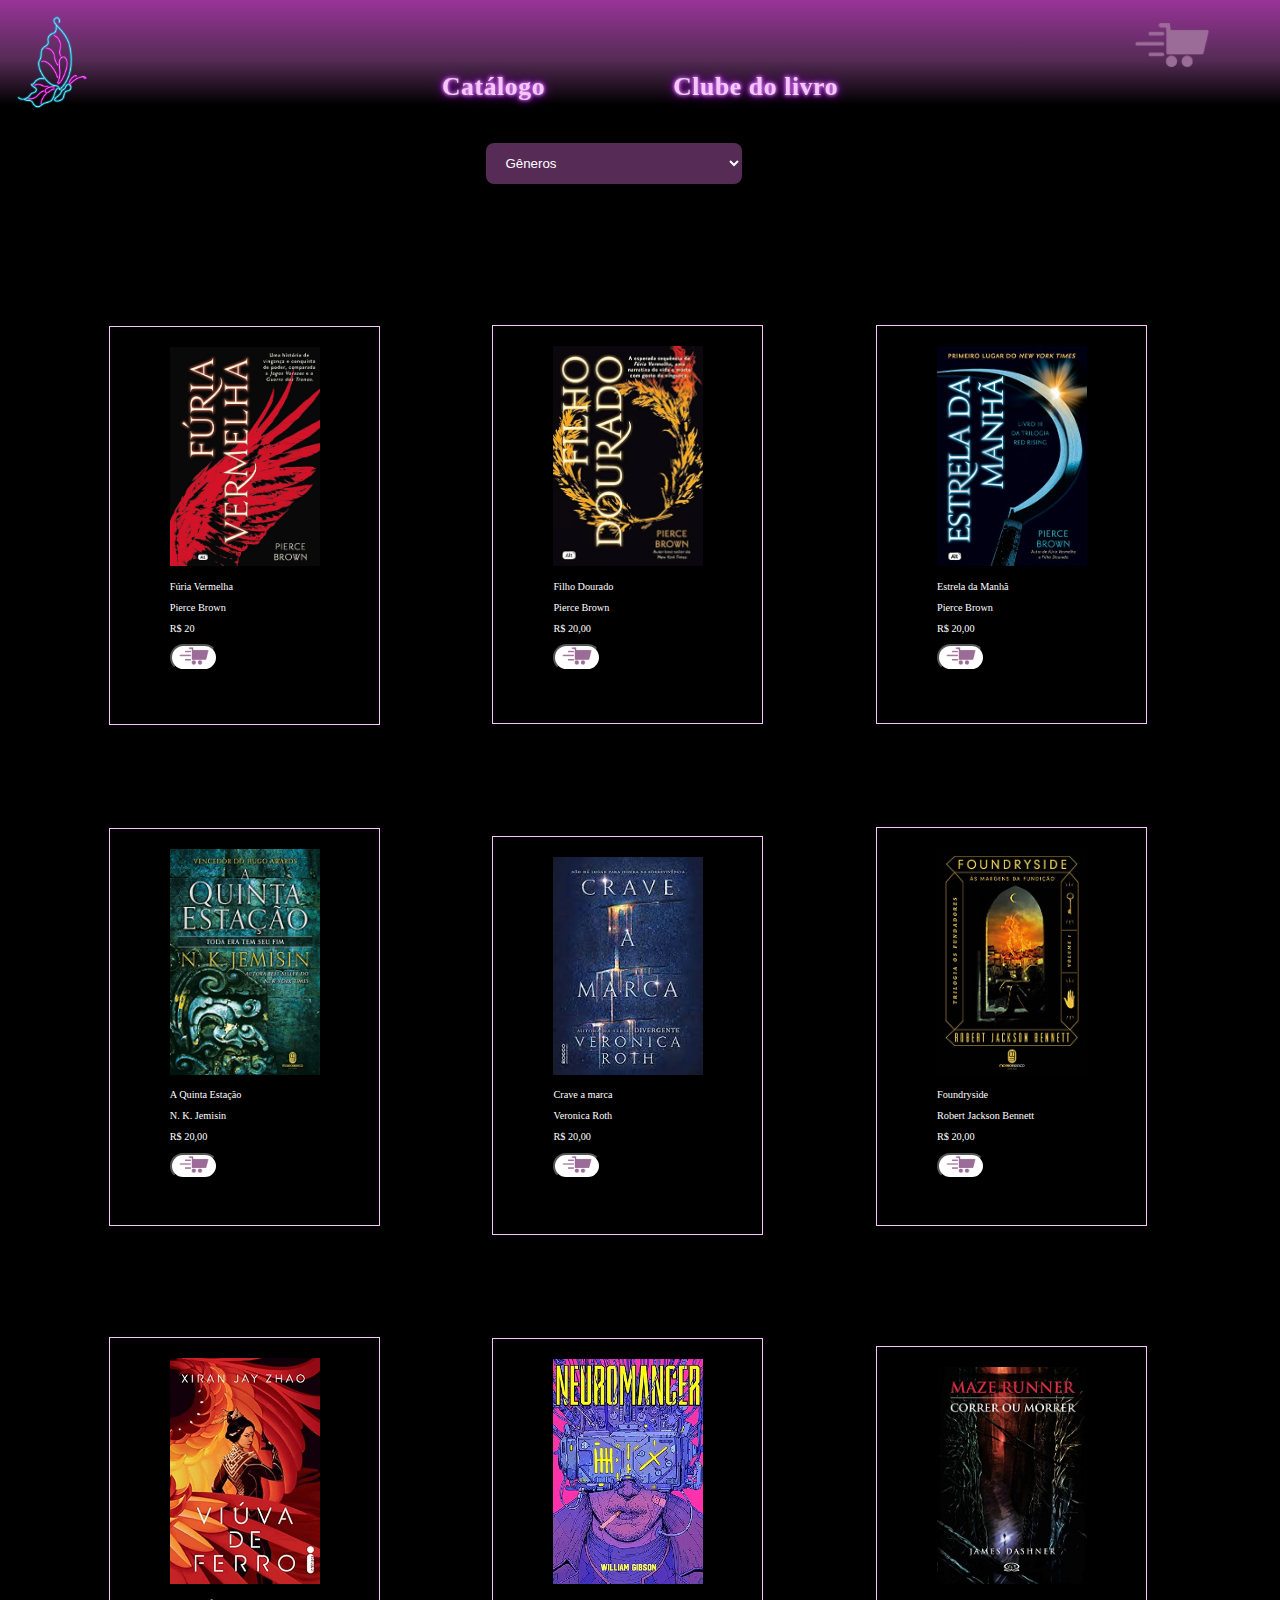
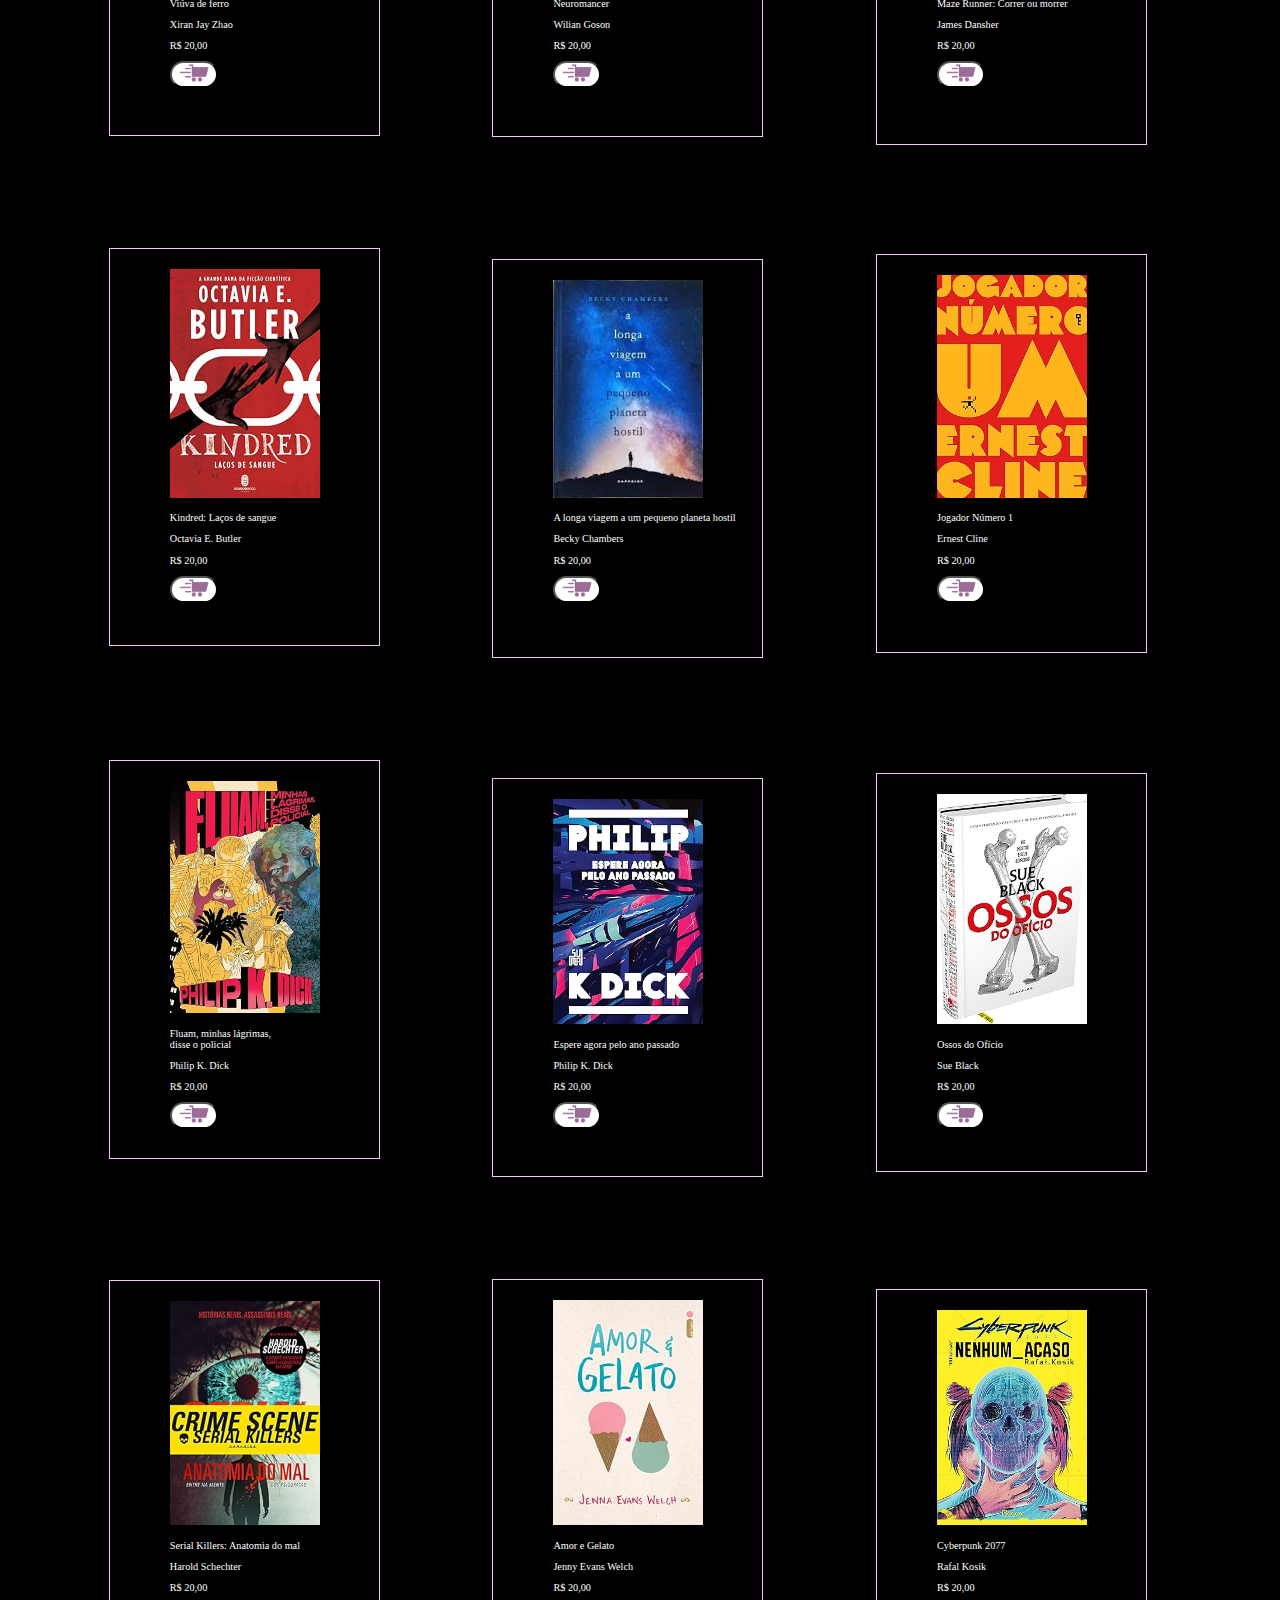
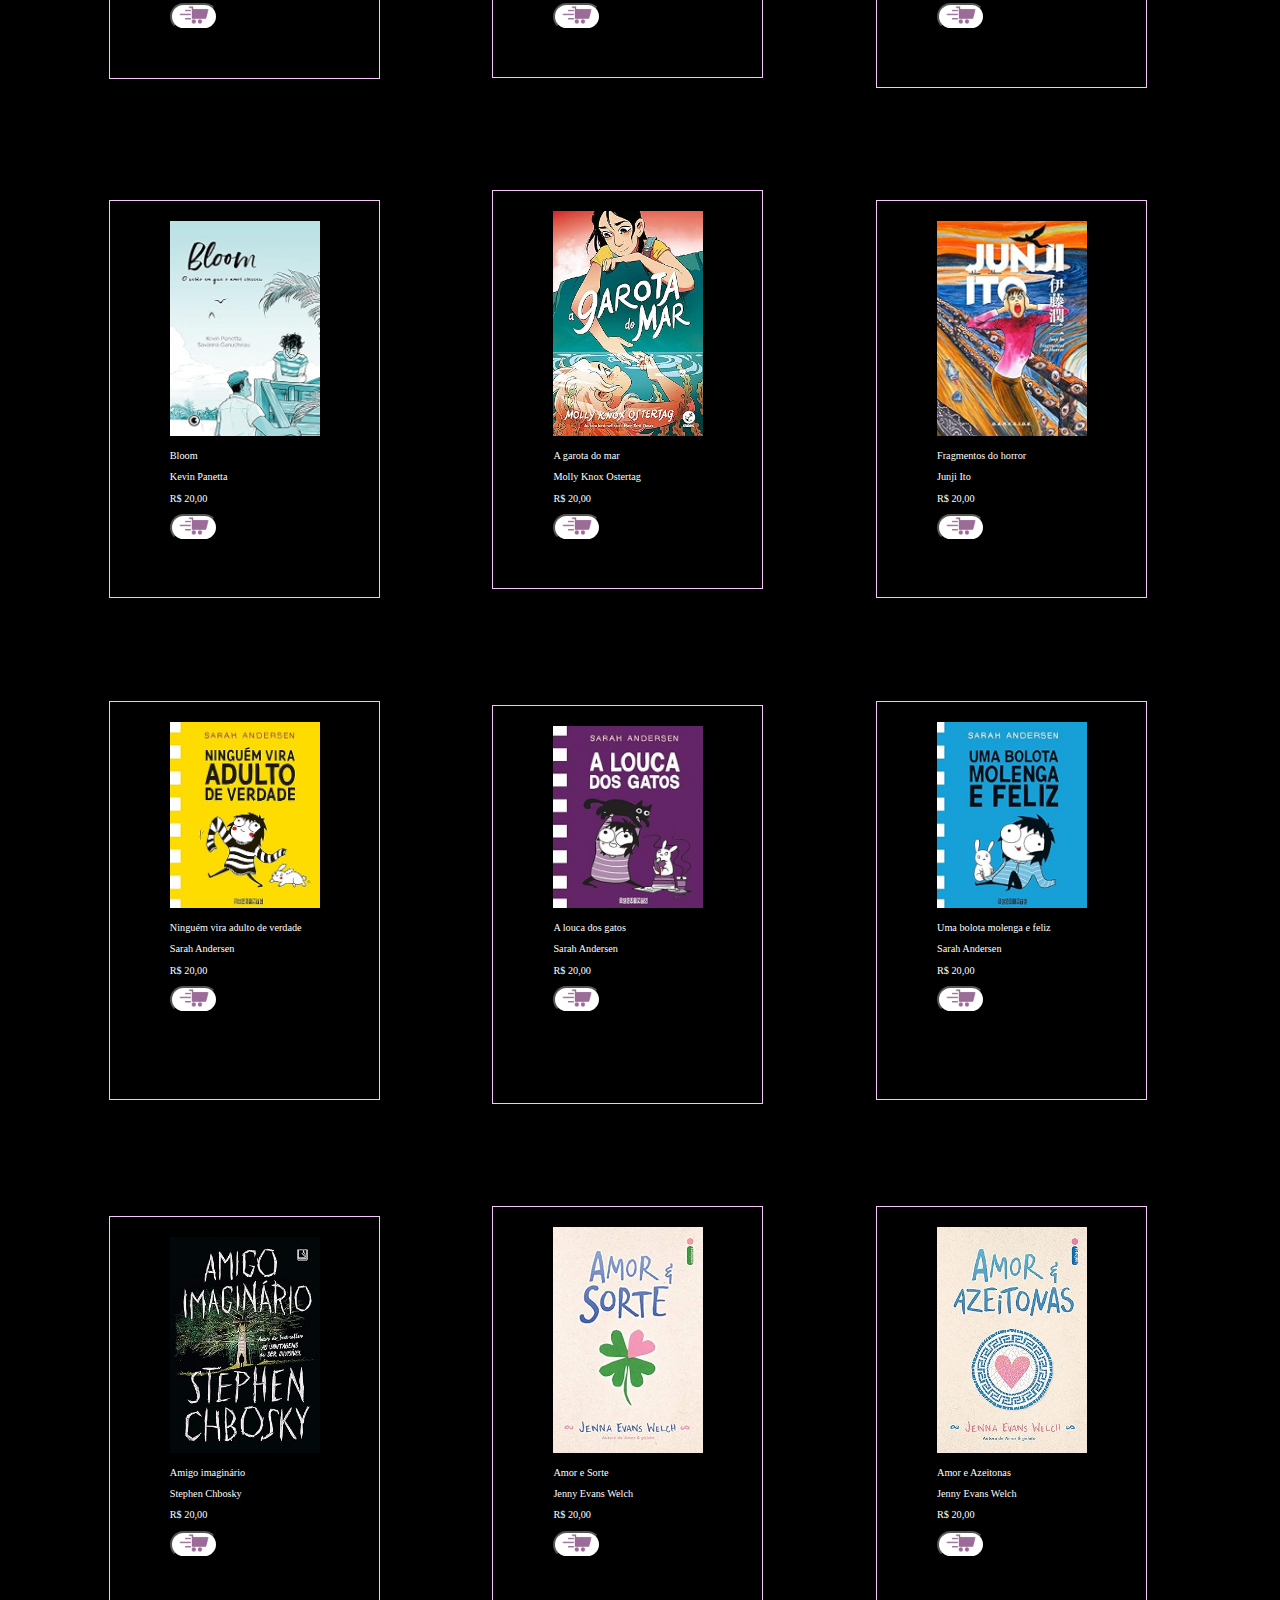
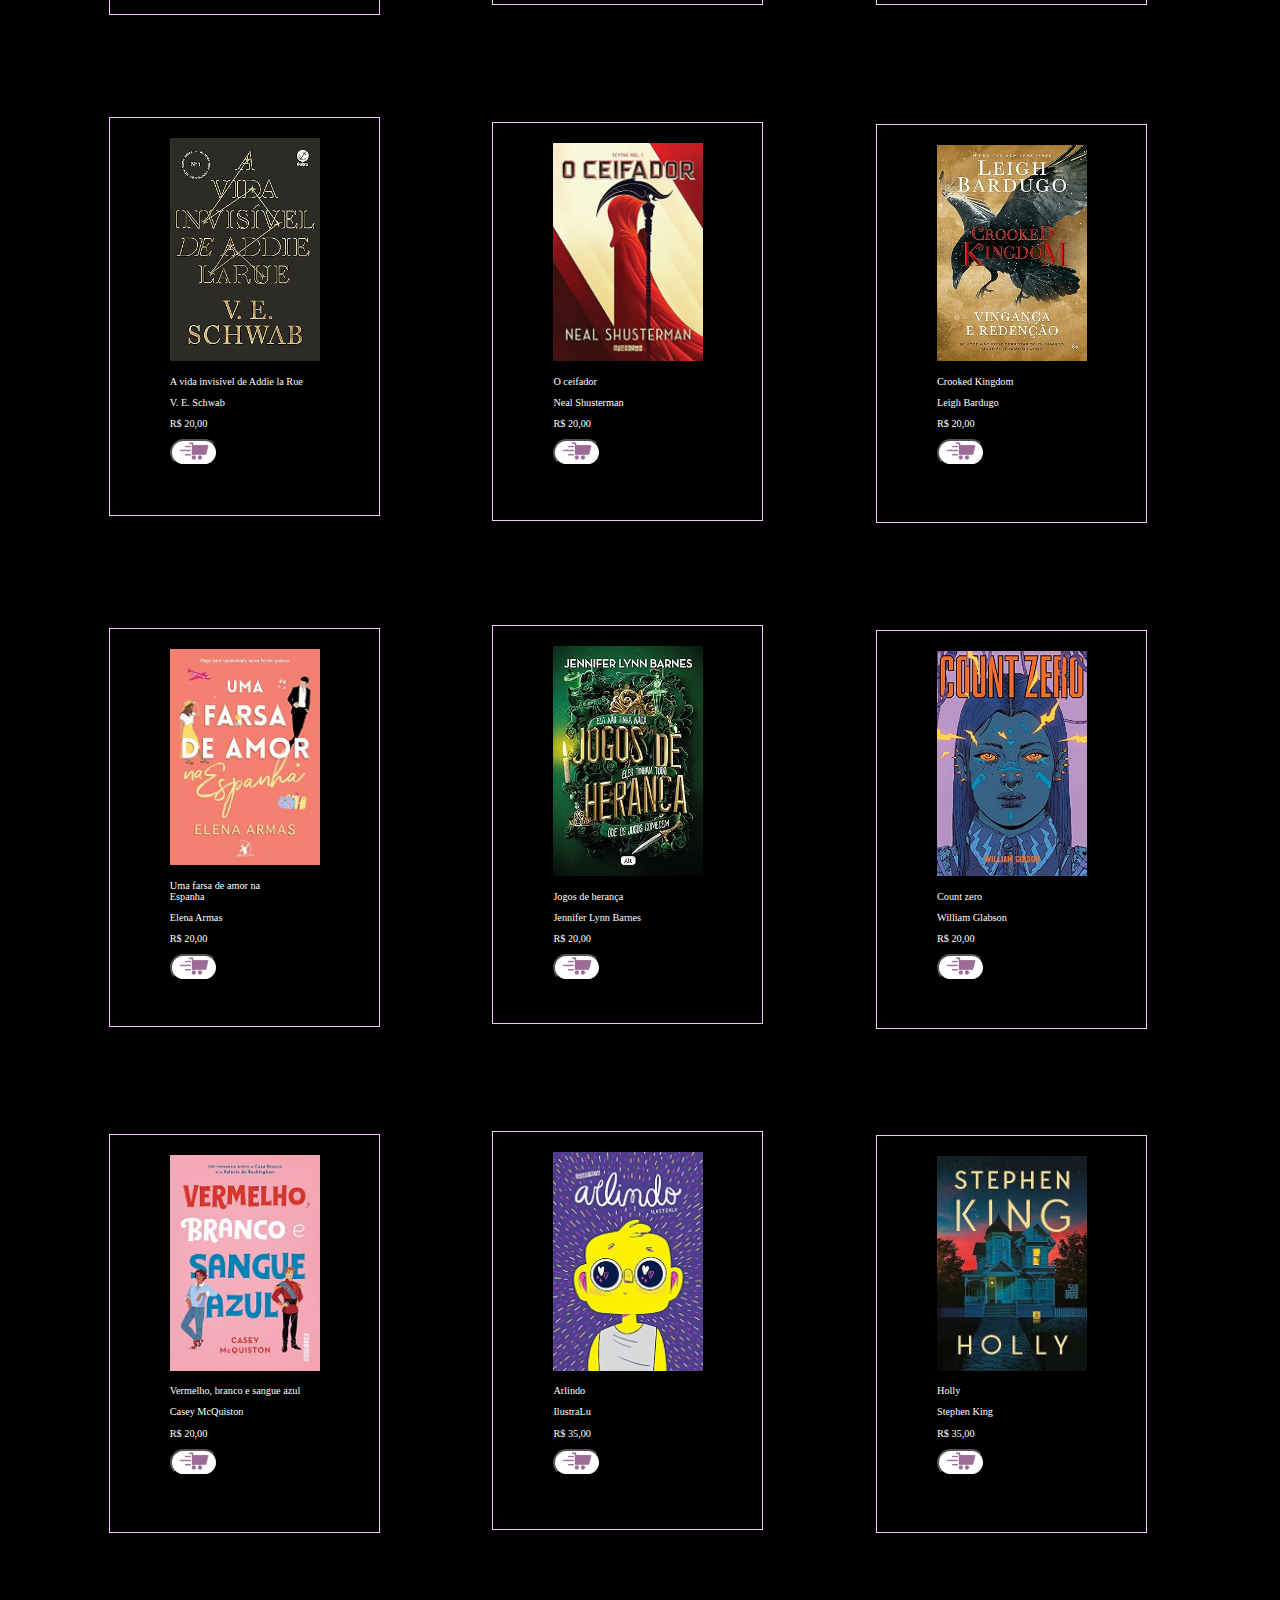
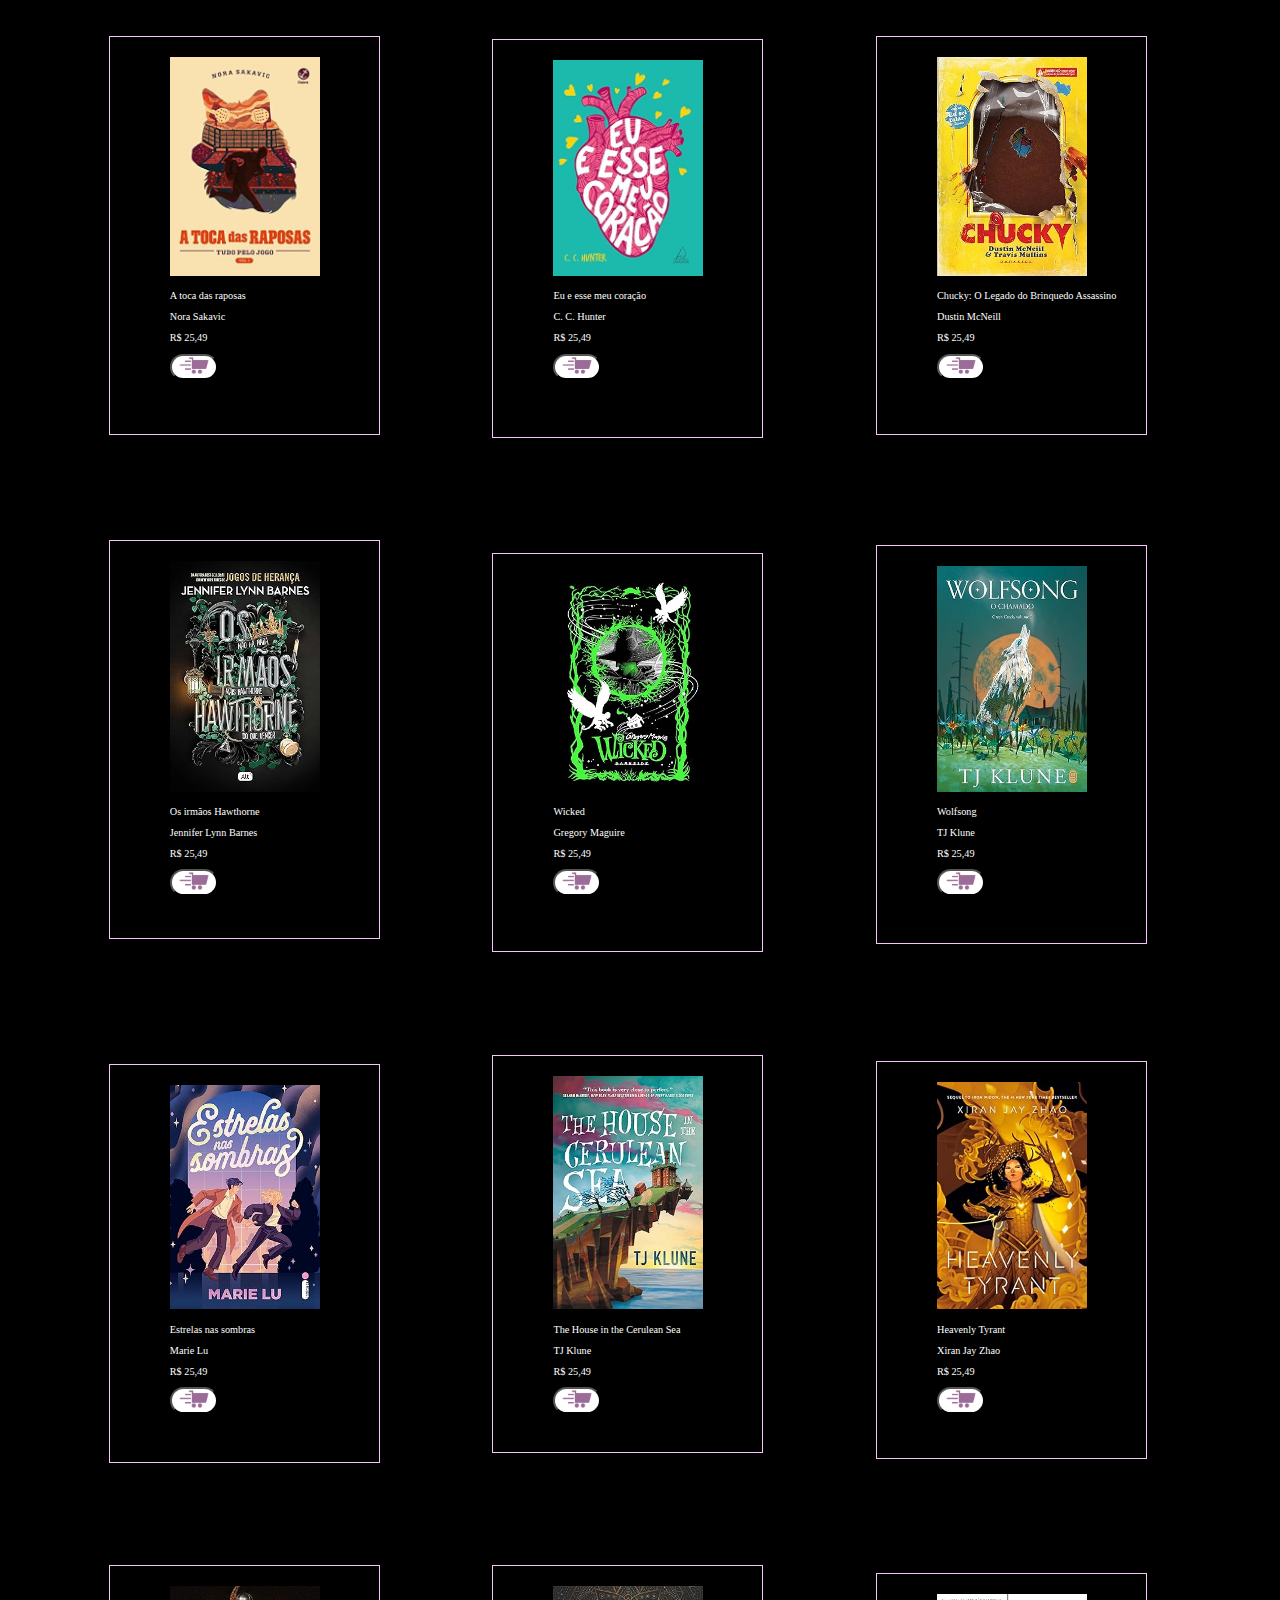
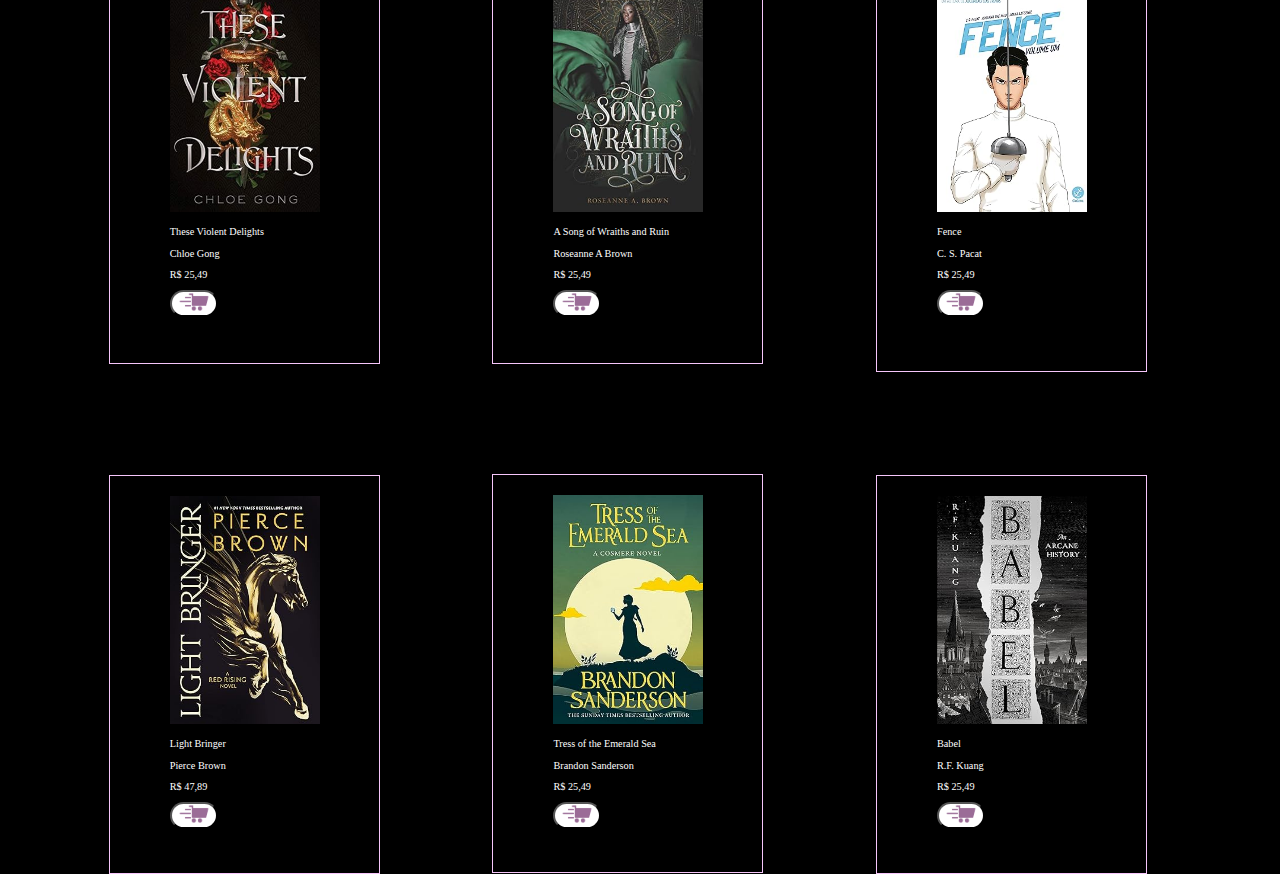
<file: catalogo.html>
<!DOCTYPE html>
<html lang="en">
<head>
    <meta charset="UTF-8">
    <meta name="viewport" content="width=device-width, initial-scale=1.0">
    <link rel="stylesheet" href="catalogocss.css">
    <title>Catalogo</title>
</head>
<body>
    <header>
        <div id="header" class="a">
            <a  href="index.html"> <img src="img/logo.png" id="logo"></a>
    
            <div class="direita">
         
              <a  href="catalogo.html"> <img src="img/carrinho.png" id="carrinho"></a>
            </div> 
    
        </div>
      </header>   
        <div id="header" class="b">
        
          <a id="texto" href="catalogo.html">Catálogo</a>
          
          <a id="texto" href="clube.html">Clube do livro</a>
        
        </div>
    
    <div>
        <div id="barrabusca">
        <select id="selecionarGenero">
            <option value="todos" selected>Gêneros</option>
            <option value="fantasia">Fantasia</option>
            <option value="ficcao">Ficção Científica e Distopia</option>
            <option value="hq">HQs e Magás</option>
            <option value="romance">Romance</option>
            <option value="terror">Terror e Thriller</option>
            <option value="cyber">Cyberpubk e Strempunk</option>
            <option value="importados">Importados</option>
            <option value="misterio">Suspense e Mistério</option>
        </select>
            <!--<input type="text" id="buscalivro" placeholder="Buscar...">
            <button><img src="./icons/lupa.png" id="btnbusca" alt="Buscar"  width="20"></button>-->
        </div>
    </div>
    <script>
        //Script para selecionar os gêneros e filtrar os livros 
        //do catálogo de acordo com seus genêros então gêneros conforme o usuário seleciona uma opção apareça somente os livros desejados
        //as opções do select onde vamos saber qual opçaõ o usuário deseja
        document.getElementById('selecionarGenero').addEventListener('change', function(){
            var selecionado = this.value;
            //localiza todos os elementos com a classe .livros-container que é onde estão guardados
            //os livros e a opção está explícita para o código.
            var livros = document.querySelectorAll('.livros-container');

            /*nesse forEach que está verificando todos os elementos ele vai verificar se o elemento
            está com a opção 'todos' ou a opção de valor do selecionado assim se não estiver ele irá 
            esconder e não mostrará para usuário mudando o display do elemento para none.*/
            livros.forEach(function(livro) {
                if (selecionado === 'todos' || livro.classList.contains(selecionado)) {
                    livro.style.display = 'inline-block';
                } else {
                    livro.style.display = 'none';
                }
            })
        })
    </script>
    <aside class="carrinho">
        <h1>Carrinho de Compras</h1>
        <ul class="itens-carrinho">

        </ul>
        <p class="total-compra">Total: R$ 0.00</p>
    </aside>
    <div class="livros-container ficcao">
        <div class="caixa">
            <img src="./livros/fu.jpg" width="150">
            <p>Fúria Vermelha</p>
            <p>Pierce Brown</p>
            <p id="preco">R$ 20</p>
            <button class="adicionar-carrinho">
                <img src="./icons/carrinho.png" id="iconcarro">
            </button>
            <div class="after">
                <p>"Eu poderia ter vivido em paz. 
                     Mas meus inimigos me trouxeram a guerra."</p>
            </div>
        </div>
    </div>
    <script src="carrinho.js"></script>
    <div class="livros-container ficcao">
        <div class="caixa">
            <img src="./livros/filho.jpg" width="150">
            <p>Filho Dourado</p>
            <p>Pierce Brown</p>
            <p id="preco">R$ 20,00</p>
            
            <button class="adicionar-carrinho">
                <img src="./icons/carrinho.png" id="iconcarro">
            </button>
            <div class="after">
             <p>"Deixe que ele pense que me possui. Deixe que ele me receba de braços abertos    
                 na sua casa para que eu possa destruí-la."</p>
            </div>
        </div>
    </div>
    <div class="livros-container ficcao">
        <div class="caixa">
            <img src="./livros/estrela.jpg" width="150">
            <p>Estrela da Manhã</p>
            <p>Pierce Brown</p>
            <p id="preco">R$ 20,00</p>
            <button class="adicionar-carrinho">
                <img src="./icons/carrinho.png" id="iconcarro">
            </button>
        <div class="after">
            <p>"Não estou sozinho. Não sou vítima dele.
                Portanto, deixe que ele faça o pior. Eu sou o Ceifeiro."</p>
        </div>
        </div>
    </div>
    <div class="livros-container fantasia">
        <div class="caixa">
            <img src="./livros/estacao.jpg" width="150">
            <p>A Quinta Estação</p>
            <p>N. K. Jemisin</p>
            <p id="preco">R$ 20,00</p>
            <button class="adicionar-carrinho">
                <img src="./icons/carrinho.png" id="iconcarro">
            </button>
        <div class="after">
            <p>"Mas é assim que o mundo acaba. É assim que o mundo acaba. 
             Pela última vez."</p>
        </div>
        </div>
    </div>
    <div class="livros-container ficcao">
        <div class="caixa">
            <img src="./livros/marca.jpg" width="150">
            <p>Crave a marca</p>
            <p>Veronica Roth</p>
            <p id="preco">R$ 20,00</p>
            
            <button class="adicionar-carrinho">
                <img src="./icons/carrinho.png" id="iconcarro">
            </button>
        <div class="after">
            <p>"Eu não escolhi o sangue que corre em minhas veias.
                Do mesmo jeito que você não escolheu seu dom.
                Você e eu, nós nos tornamos o que era esperado por nós."</p>
        </div>
        </div>
    </div>
    <div class="livros-container fantasia" >
        <div class="caixa">
            <img src="./livros/foundry.jpg" width="150">
            <p>Foundryside</p>
            <p>Robert Jackson Bennett</p>
            <p id="preco">R$ 20,00</p>
            
            <button class="adicionar-carrinho">
                <img src="./icons/carrinho.png" id="iconcarro">
            </button>
        <div class="after">
            <p>"Em uma cidade movida por magia industrializada,
                quais as consequências de se interferir na
                própria realidade?"</p>
        </div>
        </div>
    </div>
    <div class="livros-container fantasia">
        <div class="caixa">
            <img src="./livros/ferro.jpg" width="150">
            <p>Viúva de ferro</p>
            <p>Xiran Jay Zhao</p>
            <p id="preco">R$ 20,00</p>
            
            <button class="adicionar-carrinho">
                <img src="./icons/carrinho.png" id="iconcarro">
            </button>
        <div class="after">
            <p>"Em um mundo que sacrifica mulheres, 
                a vingança da jovem Wu Zetian vai desperta
                uma revolução."</p>
        </div>
        </div>
    </div>
    <div class="livros-container cyber">
        <div class="caixa">
            <img src="./livros/neuromancer.jpg" width="150">
            <p>Neuromancer</p>
            <p>Wilian Goson</p>
            <p id="preco">R$ 20,00</p>
            
            <button class="adicionar-carrinho">
                <img src="./icons/carrinho.png" id="iconcarro">
            </button>
        <div class="after">
            <p>"O céu sobre o porto tinha cor de televisão
                num canal fora do ar."</p>
        </div>
        </div>
    </div>
    <div class="livros-container ficcao">
        <div class="caixa">
            <img src="./livros/maze.jpg" width="150">
            <p>Maze Runner: Correr ou morrer</p>
            <p>James Dansher</p>
            <p id="preco">R$ 20,00</p>
            
            <button class="adicionar-carrinho">
                <img src="./icons/carrinho.png" id="iconcarro">
            </button>
        <div class="after">
            <p>"Lembre. Corra. Sobreviva."</p>
        </div>
        </div>
    </div>
    <div class="livros-container fantasia">
        <div class="caixa">
            <img src="./livros/kindred.jpg" width="150">
            <p>Kindred: Laços de sangue</p>
            <p>Octavia E. Butler</p>
            <p id="preco">R$ 20,00</p>
            
            <button class="adicionar-carrinho">
                <img src="./icons/carrinho.png" id="iconcarro">
            </button>
        <div class="after">
            <p>"Todas as lutas são, essencialmente, lutas sobre poder."</p>
        </div>
        </div>
    </div>
    <div class="livros-container ficcao">
        <div class="caixa">
            <img src="./livros/viagem.jpg" width="150">
            <p> A longa viagem a um pequeno planeta hostil</p>
            <p>Becky Chambers</p>
            <p id="preco">R$ 20,00</p>
            
            <button class="adicionar-carrinho">
                <img src="./icons/carrinho.png" id="iconcarro">
            </button>
        <div class="after">
            <p>"O universo é aquilo que fazemos dele.
                Cabe a você decidir que papel quer desempenhar."</p>
        </div>
        </div>
    </div>
    <div class="livros-container ficcao">
        <div class="caixa">
            <img src="./livros/jogador.jpg" width="150">
            <p>Jogador Número 1</p>
            <p>Ernest Cline</p>
            <p id="preco">R$ 20,00</p>
            
            <button class="adicionar-carrinho">
                <img src="./icons/carrinho.png" id="iconcarro">
            </button>
        <div class="after">
            <p>"Ser humano é uma porcaria na maior parte do tempo.
                Os videogames são a única coisa que tornam a vida suportável."</p>
        </div>
        </div>
    </div>
        <div class="livros-container cyber">
            <div class="caixa">
                <img src="./livros/policial.jpg" width="150">
                <p>Fluam, minhas lágrimas, <br>disse o policial</p>
                <p>Philip K. Dick</p>
                <p id="preco">R$ 20,00</p>
                <button class="adicionar-carrinho">
                    <img src="./icons/carrinho.png" id="iconcarro">
                </button>
            <div class="after" style="height: 73%;">
                <p>"Ser ou não ser? Definitivamente,
                    essa não é a questão."</p>
            </div>
            </div>
        </div>
    </div>
            <div class="livros-container cyber">
                <div class="caixa">
                    <img src="./livros/passado.jpg" width="150">
                    <p>Espere agora pelo ano passado</p>
                    <p>Philip K. Dick</p>
                    <p id="preco">R$ 20,00</p>
                    <button class="adicionar-carrinho">
                        <img src="./icons/carrinho.png" id="iconcarro">
                    </button>
                <div class="after">
                    <p>"Os seres humanos sempre se esforçaram para
                        reter o passado, para conservá-lo de forma convinvente;
                        não há nada de errado nisso."</p>
                </div>
                </div>
            </div>
    </div>
    <div class="livros-container terror">
        <div class="caixa">
            <img src="./livros/ossos.jpg" width="150">
            <p>Ossos do Ofício</p>
            <p>Sue Black</p>
            <p id="preco">R$ 20,00</p>
            
            <button class="adicionar-carrinho">
                <img src="./icons/carrinho.png" id="iconcarro">
            </button>
        <div class="after">
            <p>"Vida e morte, opostos que se encontram e que tornam
                 a existência um fenômeno verdadeiramente misterioso."</p>
        </div>
        </div>
    </div>
    <div class="livros-container terror">
        <div class="caixa">
            <img src="./livros/crime.jpg" width="150">
            <p>Serial Killers: Anatomia do mal</p>
            <p>Harold Schechter</p>
            <p id="preco">R$ 20,00</p>
            
            <button class="adicionar-carrinho">
                <img src="./icons/carrinho.png" id="iconcarro">
            </button>
        <div class="after">
            <p>"Entre na mente dos psicopatas. O dossiê definitivo sobre assassinos em série. "</p>
        </div>
        </div>
    </div>
    <div class="livros-container romance">
        <div class="caixa">
            <img src="./livros/gelato.jpg" width="150">
            <p>Amor e Gelato</p>
            <p>Jenny Evans Welch</p>
            <p id="preco">R$ 20,00</p>
            
            <button class="adicionar-carrinho">
                <img src="./icons/carrinho.png" id="iconcarro">
            </button>
        <div class="after">
            <p>"Sabe as pessoas só vêm para a Itália por vários motivos, mas,
                quando ficam aqui, é só por dois. Amor e gelato."</p>
        </div>
        </div>
    </div>
    <div class="livros-container cyber">
        <div class="caixa">
            <img src="./livros/cyber.jpg" width="150">
            <p>Cyberpunk 2077</p>
            <p>Rafal Kosik</p>
            <p id="preco">R$ 20,00</p>
            
            <button class="adicionar-carrinho">
                <img src="./icons/carrinho.png" id="iconcarro">
            </button>
        <div class="after">
            <p>"Onde, se você tem grana suficiente, a vida pode ser brilhante…
                 E, se não tem, vale quase tudo para conseguir."</p>
        </div>
        </div>
    </div>
    <div class="livros-container hq">
        <div class="caixa">
            <img src="./livros/bloom_.jpg" width="150">
            <p>Bloom</p>
            <p>Kevin Panetta</p>
            <p id="preco">R$ 20,00</p>
            
            <button class="adicionar-carrinho">
                <img src="./icons/carrinho.png" id="iconcarro">
            </button>
        <div class="after">
            <p>"O verão em que o amor cresceu."</p>
        </div>
        </div>
    </div>
    <div class="livros-container hq">
        <div class="caixa">
            <img src="./livros/mar.jpg" width="150">
            <p>A garota do mar</p>
            <p>Molly Knox Ostertag</p>
            <p id="preco">R$ 20,00</p>
            
            <button class="adicionar-carrinho">
                <img src="./icons/carrinho.png" id="iconcarro">
            </button>
        <div class="after">
            <p>"Um romance de verão diferente de todos os outros.
                Uma história brilhante sobre amor, amizade e família."</p>
        </div>
        </div>
    </div>
    <div class="livros-container hq">
        <div class="caixa">
            <img src="./livros/junji.jpg" width="150">
            <p>Fragmentos do horror</p>
            <p>Junji Ito</p>
            <p id="preco">R$ 20,00</p>
            
            <button class="adicionar-carrinho">
                <img src="./icons/carrinho.png" id="iconcarro">
            </button>
        <div class="after">
            <p>"Do aterrorizante ao cômico, do erótico para o repugnante, essas 
                histórias apresentam o retorno de Junji Ito há muito aguardado para o mundo do horror."</p>
        </div>
        </div>
    </div>
    <div class="livros-container hq">
        <div class="caixa">
            <img src="./livros/adulto.jpg" width="150">
            <p >Ninguém vira adulto de verdade</p>
            <p>Sarah Andersen</p>
            <p id="preco">R$ 20,00</p>
            
            <button class="adicionar-carrinho">
                <img src="./icons/carrinho.png" id="iconcarro">
            </button>
        <div class="after">
            <p>"Você se considera um diferentão? Adora fazer networking para
                crescer na carreira profissional? Está empolgado com os desafios
                da vida adulta? Credo, sai daqui!"</p>
        </div>
        </div>
    </div>
    <div class="livros-container hq">
        <div class="caixa">
            <img src="./livros/gatos.jpg" width="150">
            <p>A louca dos gatos</p>
            <p>Sarah Andersen</p>
            <p id="preco">R$ 20,00</p>
            
            <button class="adicionar-carrinho">
                <img src="./icons/carrinho.png" id="iconcarro">
            </button>
        <div class="after">
            <p>"que se esforçam para sair ao menos um centimetrozinho da
                zona de conforto. Ou seja, é basicamente um manual de sobrevivência 
                para os dias de hoje."</p>
        </div>
        </div>
    </div>
    <div class="livros-container hq">
        <div class="caixa">
            <img src="./livros/bolota.jpg" width="150">
            <p>Uma bolota molenga e feliz</p>
            <p>Sarah Andersen</p>
            <p id="preco">R$ 20,00</p>
            
            <button class="adicionar-carrinho">
                <img src="./icons/carrinho.png" id="iconcarro">
            </button>
        <div class="after">
            <p>"Você está pronta para usar um biquíni? Acha que precisa comer mais couve
                e fazer ioga? Esqueça tudo isso. É muito melhor ser uma bolota. Uma bolota molenga e feliz!"</p>
        </div>
        </div>
    </div>
    <div class="livros-container terror">
        <div class="caixa">
            <img src="./livros/amigo.jpg" width="150">
            <p>Amigo imaginário</p>
            <p>Stephen Chbosky</p>
            <p id="preco">R$ 20,00</p>
            
            <button class="adicionar-carrinho">
                <img src="./icons/carrinho.png" id="iconcarro">
            </button>
        <div class="after">
            <p>"Você pode engolir o seu medo ou deixar o seu medo te engolir."</p>
        </div>
        </div>
    </div>
    <div class="livros-container romance">
        <div class="caixa">
            <img src="./livros/sorte.jpg" width="150">
            <p>Amor e Sorte</p>
            <p>Jenny Evans Welch</p>
            <p id="preco">R$ 20,00</p>
            
            <button class="adicionar-carrinho">
                <img src="./icons/carrinho.png" id="iconcarro">
            </button>
        <div class="after">
            <p>"Acontecimentos ruins derrubavam as pessoas o tempo todo, 
                mas elas se levantavam e seguiam em frente."</p>
        </div>
        </div>
    </div>
    <div class="livros-container romance">
        <div class="caixa">
            <img src="./livros/azeitonas.jpg" width="150">
            <p>Amor e Azeitonas</p>
            <p>Jenny Evans Welch</p>
            <p id="preco">R$ 20,00</p>
            
            <button class="adicionar-carrinho">
                <img src="./icons/carrinho.png" id="iconcarro">
            </button>
        <div class="after">
            <p>"Eu precisava começar a falar. Então começaria com... 
                azeitonas. Por que não?"</p>
        </div>
        </div>
    </div>
    <div class="livros-container romance">
        <div class="caixa">
            <img src="./livros/addie.jpg" width="150">
            <p>A vida invisível de Addie la Rue</p>
            <p>V. E. Schwab</p>
            <p id="preco">R$ 20,00</p>
            
            <button class="adicionar-carrinho">
                <img src="./icons/carrinho.png" id="iconcarro">
            </button>
        <div class="after">
            <p>"O que é uma pessoa se não as marcas que deixa para trás?"</p>
        </div>
        </div>
    </div>
    <div class="livros-container ficcao">
        <div class="caixa">
            <img src="./livros/ceifa.jpg" width="150">
            <p>O ceifador</p>
            <p>Neal Shusterman</p>
            <p id="preco">R$ 20,00</p>
            
            <button class="adicionar-carrinho">
                <img src="./icons/carrinho.png" id="iconcarro">
            </button>
        <div class="after">
            <p>"Pois só a dor da empatia nos manterá humanos. Nnehum Deus vai
                poder nos ajudar se algum dia perdermos isso."</p>
        </div>
        </div>
    </div>
    <div class="livros-container fantasia">
        <div class="caixa">
            <img src="./livros/six.jpg" width="150">
            <p>Crooked Kingdom</p>
            <p>Leigh Bardugo</p>
            <p id="preco">R$ 20,00</p>
            
            <button class="adicionar-carrinho">
                <img src="./icons/carrinho.png" id="iconcarro">
            </button>
        <div class="after">
            <p>"Quando todo mundo acha que você é um monstro, não é preciso
                perder tempo fazendo monstruosidades."</p>
        </div>
        </div>
    </div>
    <div class="livros-container romance">
        <div class="caixa">
            <img src="./livros/espanha.jpg" width="150">
            <p>Uma farsa de amor na<br> Espanha</p>
            <p>Elena Armas</p>
            <p id="preco">R$ 20,00</p>
            <button class="adicionar-carrinho">
                <img src="./icons/carrinho.png" id="iconcarro">
            </button>
        <div class="after">
            <p>"Talvez nesse mundo ideal o homem ao meu lado estaria ali 
                porque me amava, não porque tínhamos um acordo."</p>
        </div>
        </div>
    </div>
    <div class="livros-container misterio">
        <div class="caixa">
            <img src="./livros/herança.jpg" width="150">
            <p>Jogos de herança</p>
            <p>Jennifer Lynn Barnes</p>
            <p id="preco">R$ 20,00</p>
            
            <button class="adicionar-carrinho">
                <img src="./icons/carrinho.png" id="iconcarro">
            </button>
        <div class="after">
            <p>"Ainda é uma mentira se você está escondendo o que realmente importa,
                mesmo quando o que está dizendo é teoricamente verdade."</p>
        </div>
        </div>
    </div>
    <div class="livros-container cyber">
        <div class="caixa">
            <img src="./livros/zero.jpg" width="150">
            <p>Count zero</p>
            <p>William Glabson</p>
            <p id="preco">R$ 20,00</p>
            
            <button class="adicionar-carrinho">
                <img src="./icons/carrinho.png" id="iconcarro">
            </button>
        <div class="after">
            <p>" A bola da vez é o biochip, tecnologia capaz de oferecer grandes vantagens 
                à empresa que dele se apossar."</p>
        </div>
        </div>
    </div>
    <div class="livros-container romance">
        <div class="caixa">
            <img src="./livros/vermelhojpg.jpg" width="150">
            <p>Vermelho, branco e sangue azul</p>
            <p>Casey McQuiston</p>
            <p id="preco">R$ 20,00</p>
            
            <button class="adicionar-carrinho">
                <img src="./icons/carrinho.png" id="iconcarro">
            </button>
        <div class="after">
            <p>"Às vezes você só tem que se jogar e torcer para não cair de
                penhasco."</p>
        </div>
        </div>
    </div>
    <div class="livros-container hq">
        <div class="caixa">
            <img src="./livros/arlindo.jpg" width="150">
            <p>Arlindo</p>
            <p>IlustraLu</p>
            <p id="preco">R$ 35,00</p>
            <button class="adicionar-carrinho">
                <img src="./icons/carrinho.png" id="iconcarro">
            </button>
        <div class="after">
            <p>"Esta história em quadrinhos que já conquistou milhares de fãs 
                na internet fala sobre encontrar forças nas pessoas que a gente 
                ama e dentro de nós mesmos."</p>
        </div>
        </div>
    </div>
    <div class="livros-container misterio">
        <div class="caixa">
            <img src="./livros/holly.jpg" width="150">
            <p>Holly</p>
            <p>Stephen King</p>
            <p id="preco">R$ 35,00</p>
            <button class="adicionar-carrinho">
                <img src="./icons/carrinho.png" id="iconcarro">
            </button>
        <div class="after">
            <p>"Eu não conseguia deixar Holly Gibney partir. Ela deveria ser uma personagem
                 secundária em Mr. Mercedes, mas acabou roubando a cena e o meu coração. 
                 Holly é única"</p>
        </div>
        </div>
    </div>
    <div class="livros-container misterio">
        <div class="caixa">
            <img src="./livros/atg.jpg" width="150">
            <p>A toca das raposas</p>
            <p>Nora Sakavic</p>
            <p id="preco">R$ 25,49</p>
            <button class="adicionar-carrinho">
                <img src="./icons/carrinho.png" id="iconcarro">
            </button>
        <div class="after">
            <p>"Você está pronto para o Exy?"</p>
        </div>
        </div>
    </div>
    <div class="livros-container romance">
        <div class="caixa">
            <img src="./livros/cora.jpg" width="150">
            <p>Eu e esse meu coração</p>
            <p>C. C. Hunter</p>
            <p id="preco">R$ 25,49</p>
            <button class="adicionar-carrinho">
                <img src="./icons/carrinho.png" id="iconcarro">
            </button>
        <div class="after">
            <p>"Quem diria que viver exige mais coragem do que morrer?"</p>
        </div>
        </div>
    </div>
    <div class="livros-container misterio">
        <div class="caixa">
            <img src="./livros/chuck.jpg" width="150">
            <p>Chucky: O Legado do Brinquedo Assassino</p>
            <p>Dustin McNeill</p>
            <p id="preco">R$ 25,49</p>
            <button class="adicionar-carrinho">
                <img src="./icons/carrinho.png" id="iconcarro">
            </button>
        <div class="after">
            <p>"mas você vai perceber que ninguém nunca discute quem é o melhor boneco assassino ― é claro que é o Chucky."</p>
        </div>
        </div>
    </div>
    <div class="livros-container misterio">
        <div class="caixa">
            <img src="./livros/irmaos.jpg" width="150">
            <p>Os irmãos Hawthorne</p>
            <p>Jennifer Lynn Barnes</p>
            <p id="preco">R$ 25,49</p>
            <button class="adicionar-carrinho">
                <img src="./icons/carrinho.png" id="iconcarro">
            </button>
        <div class="after">
            <p>"Quatro irmãos. Duas missões. Uma leitura que vai te prender do início ao fim."</p>
        </div>
        </div>
    </div>
    <div class="livros-container misterio">
        <div class="caixa">
            <img src="./livros/wicked.jpg" width="150">
            <p>Wicked</p>
            <p>Gregory Maguire</p>
            <p id="preco">R$ 25,49</p>
            <button class="adicionar-carrinho">
                <img src="./icons/carrinho.png" id="iconcarro">
            </button>
        <div class="after">
            <p>"Uma homenagem vibrante ao clássico de L. Frank Baum, 
                Wicked nos leva direto ao coração pulsante de Oz e nos cativa com o poder atemporal da imaginação."</p>
        </div>
        </div>
    </div>
    <div class="livros-container fantasia">
        <div class="caixa">
            <img src="./livros/wolf.jpg" width="150">
            <p>Wolfsong</p>
            <p>TJ Klune</p>
            <p id="preco">R$ 25,49</p>
            <button class="adicionar-carrinho">
                <img src="./icons/carrinho.png" id="iconcarro">
            </button>
        <div class="after">
            <p>"TJ Klune nos apresenta uma história fantástica sobre amor, lealdade, traição e família,
                onde os conceitos de Alfa, Beta e Ômega escondem um universo sobrenatural inimaginável."</p>
        </div>
        </div>
    </div>
    <div class="livros-container romance">
        <div class="caixa">
            <img src="./livros/estrelas.jpg" width="150">
            <p>Estrelas nas sombras</p>
            <p>Marie Lu</p>
            <p id="preco">R$ 25,49</p>
            <button class="adicionar-carrinho">
                <img src="./icons/carrinho.png" id="iconcarro">
            </button>
        <div class="after">
            <p>"Em meio a ação, romance e shows arrasadores, Winter e 
                Sydney vão descobrir que precisam unir forças se quiserem salvar o mundo e a si mesmos."</p>
        </div>
        </div>
    </div>
    <div class="livros-container importados">
        <div class="caixa">
            <img src="./livros/tj.jpg" width="150">
            <p>The House in the Cerulean Sea</p>
            <p>TJ Klune</p>
            <p id="preco">R$ 25,49</p>
            <button class="adicionar-carrinho">
                <img src="./icons/carrinho.png" id="iconcarro">
            </button>
        <div class="after">
            <p>"is an enchanting love story, masterfully told, about the profound experience 
                of discovering an unlikely family in an unexpected place--and realizing that family is yours."</p>
        </div>
        </div>
    </div>
    <div class="livros-container importados">
        <div class="caixa">
            <img src="./livros/viuva2.jpg" width="150">
            <p>Heavenly Tyrant</p>
            <p>Xiran Jay Zhao</p>
            <p id="preco">R$ 25,49</p>
            <button class="adicionar-carrinho">
                <img src="./icons/carrinho.png" id="iconcarro">
            </button>
        <div class="after">
            <p>"Or will she be forced to rely on fear and violence and succumb to her darker instincts in her quest for vengeance?"</p>
        </div>
        </div>
    </div>
    <div class="livros-container importados">
        <div class="caixa">
            <img src="./livros/these.jpg" width="150">
            <p>These Violent Delights</p>
            <p>Chloe Gong</p>
            <p id="preco">R$ 25,49</p>
            <button class="adicionar-carrinho">
                <img src="./icons/carrinho.png" id="iconcarro">
            </button>
        <div class="after">
            <p>"The year is 1926, and Shanghai hums to the tune of debauchery."</p>
        </div>
        </div>
    </div>
    <div class="livros-container importados">
        <div class="caixa">
            <img src="./livros/song.jpg" width="150">
            <p>A Song of Wraiths and Ruin</p>
            <p>Roseanne A Brown</p>
            <p id="preco">R$ 25,49</p>
            <button class="adicionar-carrinho">
                <img src="./icons/carrinho.png" id="iconcarro">
            </button>
        <div class="after">
            <p>"Magic creates a centuries-long divide between peoples in 
                this stunning debut novel inspired by North African and West African folklore."</p>
        </div>
        </div>
    </div>
    <div class="livros-container hq">
        <div class="caixa">
            <img src="./livros/fence.jpg" width="150">
            <p>Fence</p>
            <p>C. S. Pacat</p>
            <p id="preco">R$ 25,49</p>
            <button class="adicionar-carrinho">
                <img src="./icons/carrinho.png" id="iconcarro">
            </button>
        <div class="after">
            <p>"Nicholas e os meninos da Kings
                Row descobrirão que há muito mais do que apenas floretes e investidas na arte da esgrima."</p>
        </div>
        </div>
    </div>
    <div class="livros-container importados">
        <div class="caixa">
            <img src="./livros/light.jpg" width="150">
            <p>Light Bringer</p>
            <p>Pierce Brown</p>
            <p id="preco">R$ 47,89</p>
            <button class="adicionar-carrinho">
                <img src="./icons/carrinho.png" id="iconcarro">
            </button>
        <div class="after">
            <p>"The Reaper is a legend, more myth than man: the savior of worlds, the leader of the Rising, the breaker of chains."</p>
        </div>
        </div>
    </div>
    <div class="livros-container importados">
        <div class="caixa">
            <img src="./livros/tress.jpg" width="150">
            <p>Tress of the Emerald Sea</p>
            <p>Brandon Sanderson</p>
            <p id="preco">R$ 25,49</p>
            <button class="adicionar-carrinho">
                <img src="./icons/carrinho.png" id="iconcarro">
            </button>
        <div class="after">
            <p>"If you're a fan of fantasy and haven't read the Mistborn trilogy yet, you have no excuses." -Forbes on Mistborn</p>
        </div>
        </div>
    </div>
    <div class="livros-container importados">
        <div class="caixa">
            <img src="./livros/babel.jpg" width="150">
            <p>Babel</p>
            <p>R.F. Kuang</p>
            <p id="preco">R$ 25,49</p>
            <button class="adicionar-carrinho">
                <img src="./icons/carrinho.png" id="iconcarro">
            </button>
        <div class="after">
            <p>"A new dark academic fantasy by the New York Times bestselling author of The Poppy War"</p>
        </div>
        </div>
    </div>
</body>
</html>
</file>
<file: catalogocss.css>
body {
    margin: 0;
    background-color: black;

}
/* Header */
header{
    position: relative;
    top: 0;
    left: 0;
    z-index: 14;

    width: auto;
    margin: auto;
    min-width: 100%;
}

div#header {
    right: inherit;
    height: 3.6vw;
    padding: auto;
    letter-spacing: 0.05vw;
    display: flex;
    flex-direction: row;
    color: #eeeac1;
    font-weight: bold;
    z-index: 13;
}

div#header a#texto:link, a#texto:visited {
    white-space: nowrap;
    color: #F6C6FA;
    text-shadow:
    0 0 0.3vw #F6C6FA,
    0 0 0.5vw #bc13fe,
    0 0 1vw #8f03c7; 
    text-decoration: none;
    margin: 1% 5%;
    font-size: 2vw;
 
    transition: .5s;
  }
  
  div#header a#texto:hover{
    text-decoration:  underline white;
    text-decoration-thickness: 0.05vw;
    font-size: 2.5vw;
    color: white;
    transition: .5s;
  }
  .a{
    background-image: linear-gradient(#993399, #562c56);
    display: flex;
    justify-content: space-between;
    padding-top: 1%;
   
  }
  .b{
    background-image: linear-gradient(#562c56, black);
    z-index: 14;
    justify-content: center;
    top: 0;
    position: sticky;
    height: inherit;
   } 
 
div.direita{
  margin-left: auto; 
  display: flex;
  flex-direction: row;
  margin-right: 5%;
  padding: 0.2vw;
}
  #logo{
    width: auto;
    height: 8vw;
    object-fit: fill; 
    padding: 0.2vw;
    transition: .5s;    
    transform: scaleX(-1);
  }
  #logo:hover{
    opacity: 0.6;
    transition: .5s;
  }

  #carrinho{
    width: auto;
    height: 3.6vw;
    object-fit: fill;
    padding-top: 0.5vw;
    padding-left: 2.6vw;
    transition: .5s;
  }
  #carrinho:hover{
    opacity: 0.6;
    transition: .5s;
  }
  
  
/* Fim Header */

::placeholder {
    color: #fff;
}
option {
    color: #fff;
}
select {
    color: #fff;
    border-radius: 8px;
    border:none;
    width: 20vw;
    padding: 12px 15px;
    margin: 3vw 3vw;
    box-sizing: border-box;
    -webkit-transition: 0.2s;
    transition: 0.2s;
    outline: none;
    background-color: #562c56;
    display: inline-block;
}
select:focus {
    background-color: #562c56;
    border-radius: 8px;
    border: #F6C6FA 2px solid;
    -webkit-transition: 0.2;
    transition: 0.2;
    outline: none;
}

::-webkit-scrollbar {
    background-color: #291A2C;
    width: 12px;
    border-top-right-radius: 5px;
    border-bottom-right-radius: 5px;
}
::-webkit-scrollbar-thumb {
    background-color: #F6C6FA;
    border-radius: 20px;       /* roundness of the scroll thumb */
    border: 3px solid #291A2C;
}
option {
    font-weight: normal;
    display: block;
    white-space-collapse: collapse;
    text-wrap: nowrap;
    min-height: 1.2em;
    padding: 0px 2px 1px;
}
#barrabusca {
    top: auto;
    display: inline-block;
    margin-left: 35vw;
}
#buscalivro {
    margin-top: -20vw;
    top: 0vw;
    border-radius: 8px;
    border: none;
    width: 20vw;
    padding: 12px 15px;
    background-color: #562c56;
    margin-left: 0vw;
    display: inline-block;
}
#btnbusca{
    border-radius: 8px;
    border: none;
    width: 1.5vw;
    display: inline-block;
}
.carrinho {
    display: none;
}
.carrinho-visivel {
    display: block;
    position: relative;
    width: 50vw;
    left: 25vw;
    border: 1px solid #291A2C;
    border-radius: 10px;
    background-color: #0e0e0e;
    color: #F6C6FA;
    padding: 18px;
    box-sizing: border-box;
}
.remover-item {
    background-color: #f50909;
    color: #fff;
    border-radius: 90px;
    width: 2.5vw;
    height: 2.5vw;
    right: 2vw;
    border: 1px solid #f50909;
}
.fechar-carrinho {
    background-color: #f50909;
    color: #fff;
    border-radius: 10px;
    width: 9vw;
    height: 2.1vw;
    border: 1px solid #f50909;
}
.finalizar-compras {
    background-color: rgb(45, 171, 7);
    color: #fff;
    border-radius: 10px;
    width: 9vw;
    height: 2.1vw;
    display: block;
    
    margin-top: 1vw;
    border: 1px solid rgb(45, 171, 7);
}
p{
    font-size: 0.8vw;
    color: #fff;
  }
  .txtgrande{
    margin: auto;
    padding: auto;
    text-align: center;
  }
  
  h1{
    font-size: 1.5vw;
    text-transform: uppercase;
    
    color: #F6C6FA;
    text-shadow:
    0 0 0.3vw #F6C6FA,
    0 0 0.5vw #bc13fe,
    0 0 1vw #8f03c7; 
  }
  
  h3{
    font-size: 1vw;
    color: #fff;
    text-shadow:
    0 0 0.3vw #F6C6FA,
    0 0 0.5vw #bc13fe,
    0 0 1vw #8f03c7;  
    text-transform: uppercase;
  
  }
  
  
.total-compra {
    text-align: center;
}
li {
    margin: 12px;
}

.bntMostrarCarrinho {
    background-color: transparent;
    border: none;
    width: auto;
    height: 3.6vw;
    object-fit: fill;
    padding-top: 0.5vw;
    padding-left: 2.6vw;
    transition: .5s;
}

.adicionar-carrinho {
    border-radius: 40px;
    background-color: #fff;
    text-align: center;

}
#iconcora, #iconcarro {
    width: 2.5vw;
}
#iconcarro {
    margin-left: 0vw;
    align-items: center;
}

.livros-container {
    display: -ms-inline-flexbox;
    position: relative;
    width: 21vw;
    height: 31vw;
    display: inline-block;
    margin-left: 8.5vw;
    border: 1px solid #F6C6FA;
    margin-top: 8vw;
    transition: color 0.4s, border-color 0.4s;
    
}
.livros-container::before,
.livros-container::after {
  border: 1px solid #bc13fe;
  opacity: 0;
  transition: opacity 0.4s, transform 0.4s;
}
.livros-container::before{
    z-index: -1;
    mix-blend-mode: overlay;
}
  
.livros-container::after {
    z-index: -2;
    filter: blur(20px);
}
  
.livros-container:hover {
    border: 4px solid #bc13fe;
    color: #bc13fe;
    border-color: #bc13fe;
  }
  
.livros-container:hover::before,
.livros-container:hover::after {
    opacity: 1;
    transform: scale(1.05);
  }
.caixa {
    margin: 10%;
    position: relative;
    height: 1vw;
    width: 100%;
    padding: 10px;
    margin-left: 50px;
    margin-top: 10px;
    margin-bottom: 1px;
}
img {
    max-width: 100%;
    height: auto;   
}
.after  {
    color: lightgray;
    opacity: 60%;
    width: 67%;  
    top: 10px;
    left: 10px; 
    right: 30px;
    position: absolute;
    padding: 10px;
    box-sizing: border-box;
    height: 72%;
    opacity: 0;
    text-align: center;
    transition: opacity 0.3s;
}
.after {
    background-color: #291A2C;
}
.livros-container:hover .after{
    opacity: 1;
}
.livros-container:hover {
    background-color: #291A2C;
}
</file>
